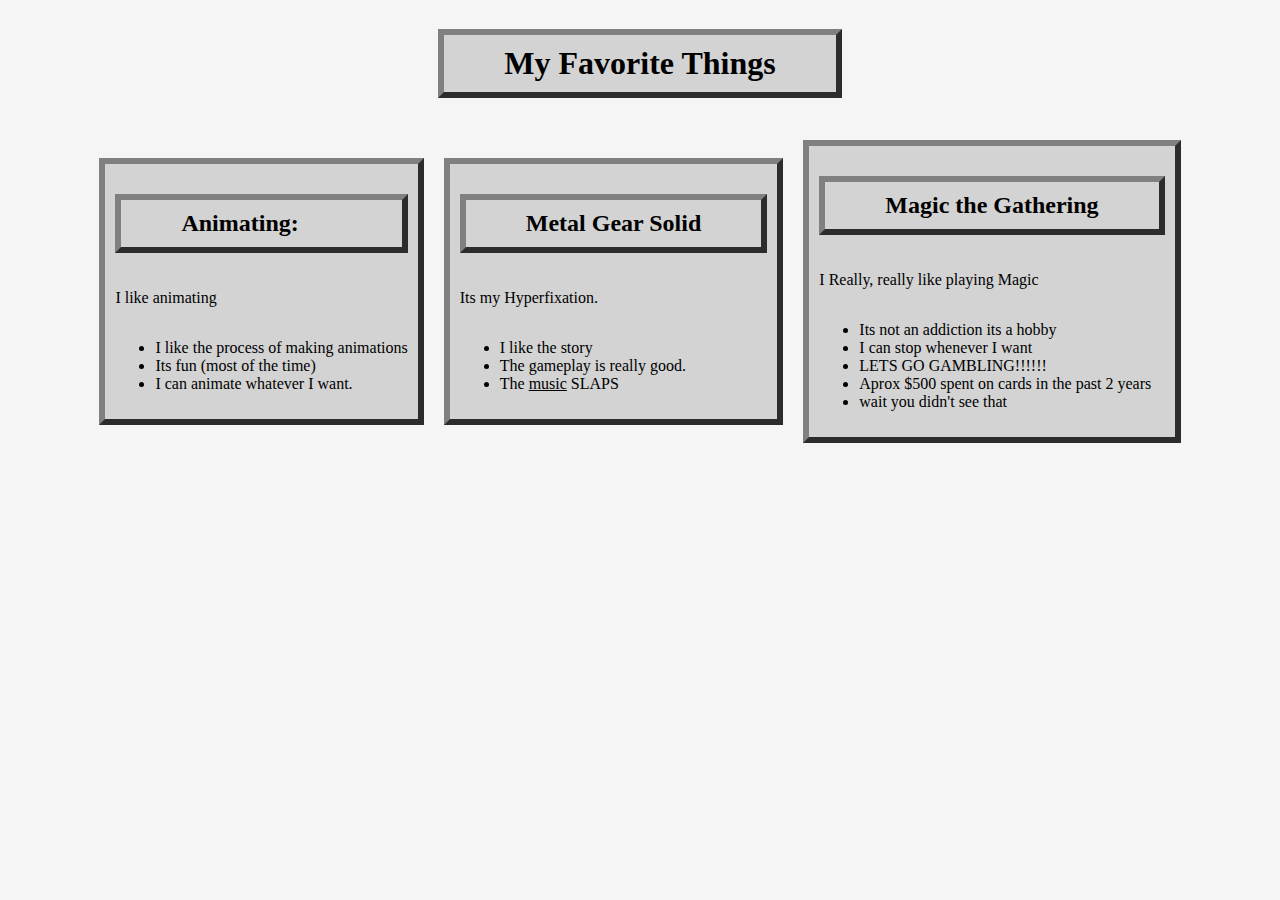
<file: Index.html>
<!DOCTYPE html>
<html>

<head>
  <meta name="viewport" content="width=device-width, initial-scale=1.0, user-scalable=no" />
  <title>Drag Multiple Elements</title>
  <link rel="stylesheet" href="CSS/style.css">
</head>


<body id="container">
    <header>
        <h1>My Favorite Things</h1>
    </header>    
    <main>
        <section class="item one">
        <h2>Animating:</h2>
        <p>I like animating</p>
        <ul>
            <li>I like the process of making animations</li>
            <li>Its fun (most of the time)</li>
            <li>I can animate whatever I want.</li>
        </ul>
    </section>
     <section class="item two">
        <h2>Metal Gear Solid</h2>
        <p>Its my Hyperfixation.</p>
        <ul>
            <li>I like the story</li>
            <li>The gameplay is really good.</li>
            <li>The <a href="https://www.youtube.com/watch?v=myP6-711nhw" target="_blank"> music</a> SLAPS</li>
           
        </ul>

    </section>
     <section class="item three">
        <h2>Magic the Gathering</h2>
        <p>I Really, really like playing Magic</p>
        <ul>
            <li>Its not an addiction its a hobby</li>
            <li>I can stop whenever I want</li>
            <li>LETS GO GAMBLING!!!!!!</li>
            <li class="hide">Aprox $500 spent on cards in the past 2 years</li>
            <li>wait you didn't see that</li>
        </ul>
    </section>

    <button id="lobotomy" onclick="lobotomy()">click me</button>
    </main>
    

<script src="JS/lobotomy.js"></script>
  <script src="JS/memez.js">
   
  </script>
</body>

</html>
</file>
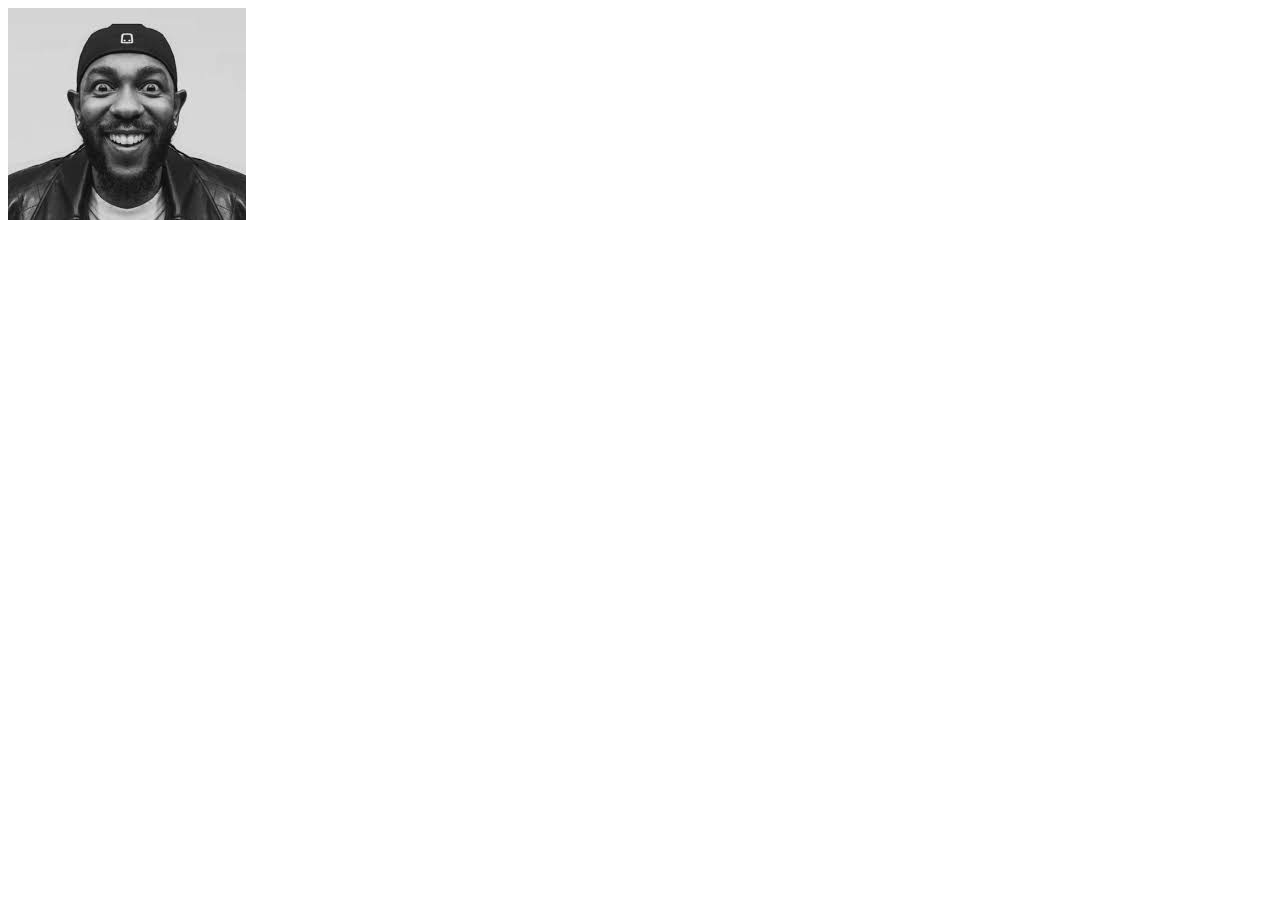
<file: CSS/Idk.html>
<!DOCTYPE html>
<html lang="en">
<head>
    <meta charset="UTF-8">
    <meta name="viewport" content="width=device-width, initial-scale=1.0">
    <title>Document</title>
</head>
<body>
    <img src="[data-uri]" alt="3">
</body>
</html>
</file>
<file: CSS/style.css>
body{
    background-color:whitesmoke; 
    display: inl;
}

header{
display: flex;
justify-content: center;
text-align: center;
justify-self: center;
}
h1, h2{
    background-color: lightgray;
    padding-left: 60px;
    padding-right: 60px;
    padding-top: 10px; 
    padding-bottom: 10px;
    border: 6px outset gray;
}
main{
    display:flex;
    height: 100%;
    align-self: center;
    justify-content: center;
    align-items: center;
    align-content: center;
    padding: 10px;
  flex-direction: row;
    touch-action: none;
}
    .item {

      touch-action: none;
      user-select: none;
      position: relative;
    }

    .one, .two, .three, .four{
     background-color: lightgray;
    border: 6px outset gray;
    padding : 10px;
    margin: 10px;
    display: inline-flex;
    flex-direction: column;
    align-self: center;
    z-index: 1;
  
    }

    .item:active {
      opacity: .75;
    }

    .item:hover {
      cursor: pointer;
    }

    div{
      position: relative;
      touch-action: none;
    }

    #lobotomy{
      display: absolute;
      position: absolute;
      top: 300px;
      left: 50%;
      z-index: 0;
    }

    a{
      color: black;
    }

    .hide:hover{
opacity: 0%;
transition-duration: 100ms;
    }

    a:hover{
      color:white;
      transition-duration: 100ms;
    }
</file>
